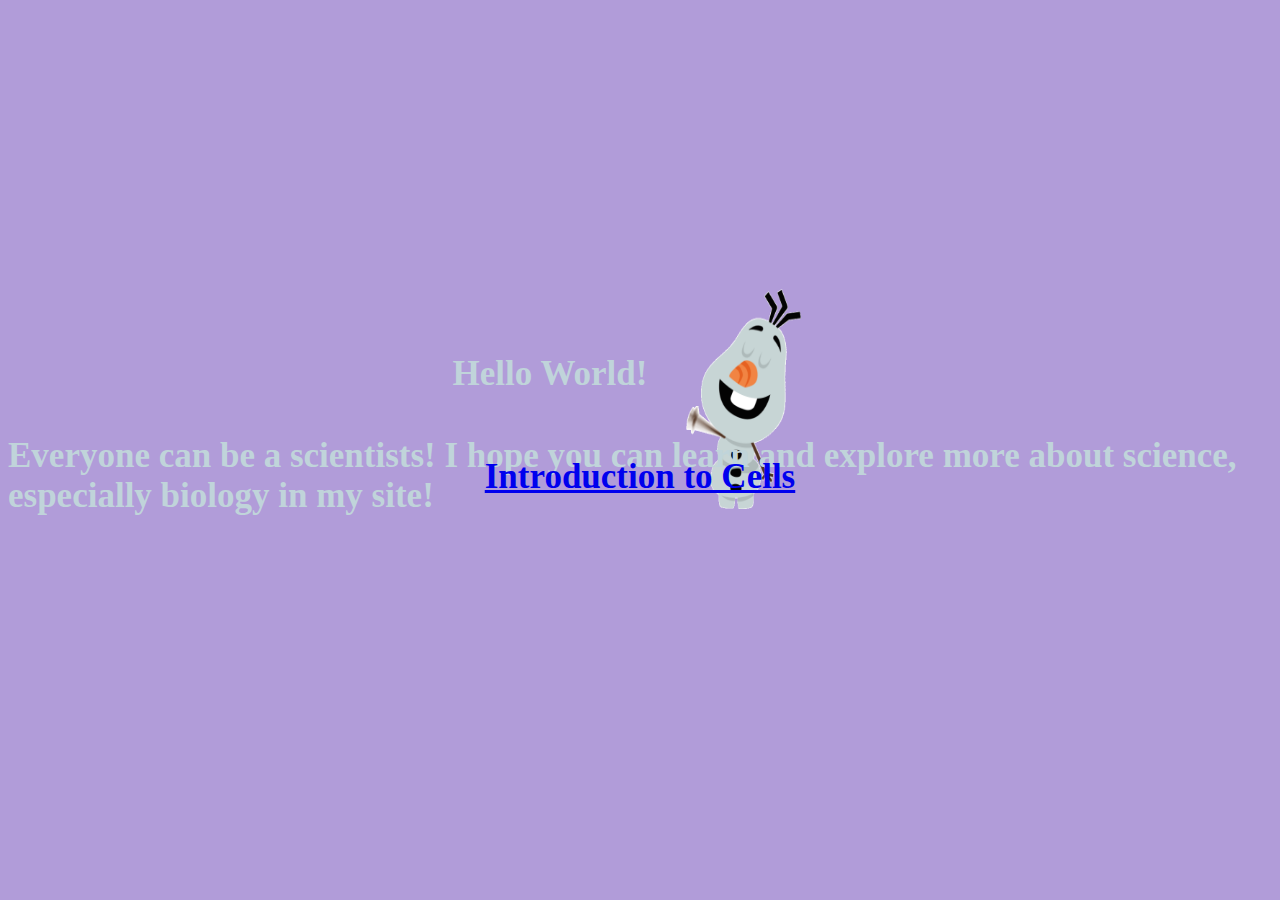
<file: index.html>
<!DOCTYPE html>
<html>
    
    <head>
        <meta charset="utf-8" /> 
        <title>Carol's Biology Site</title>
        <meta> <name="description" content="Carol's personal site">
        <link rel="stylesheet"href="css/styles.css">

    </head>
   
    <body> 
      <h1 class="header1">
        Hello World! 
        <br> 
        <br>

        <img src="4vss.gif" width="180" height="230" alt=“4vss.gif” title=“4vss”/> 
      </h1>

      <h1 class="header2">
        <br>
        <br>
        Everyone can be a scientists! I hope you can learn and explore more about science, especially biology in my site!
      
      </h1>
      
      <h1 class="header3">
        <br>
        <br>

        <a href="introtocells.html"target="-blank"> Introduction to Cells </a>
      </h1>
    </body>

</html>
</file>
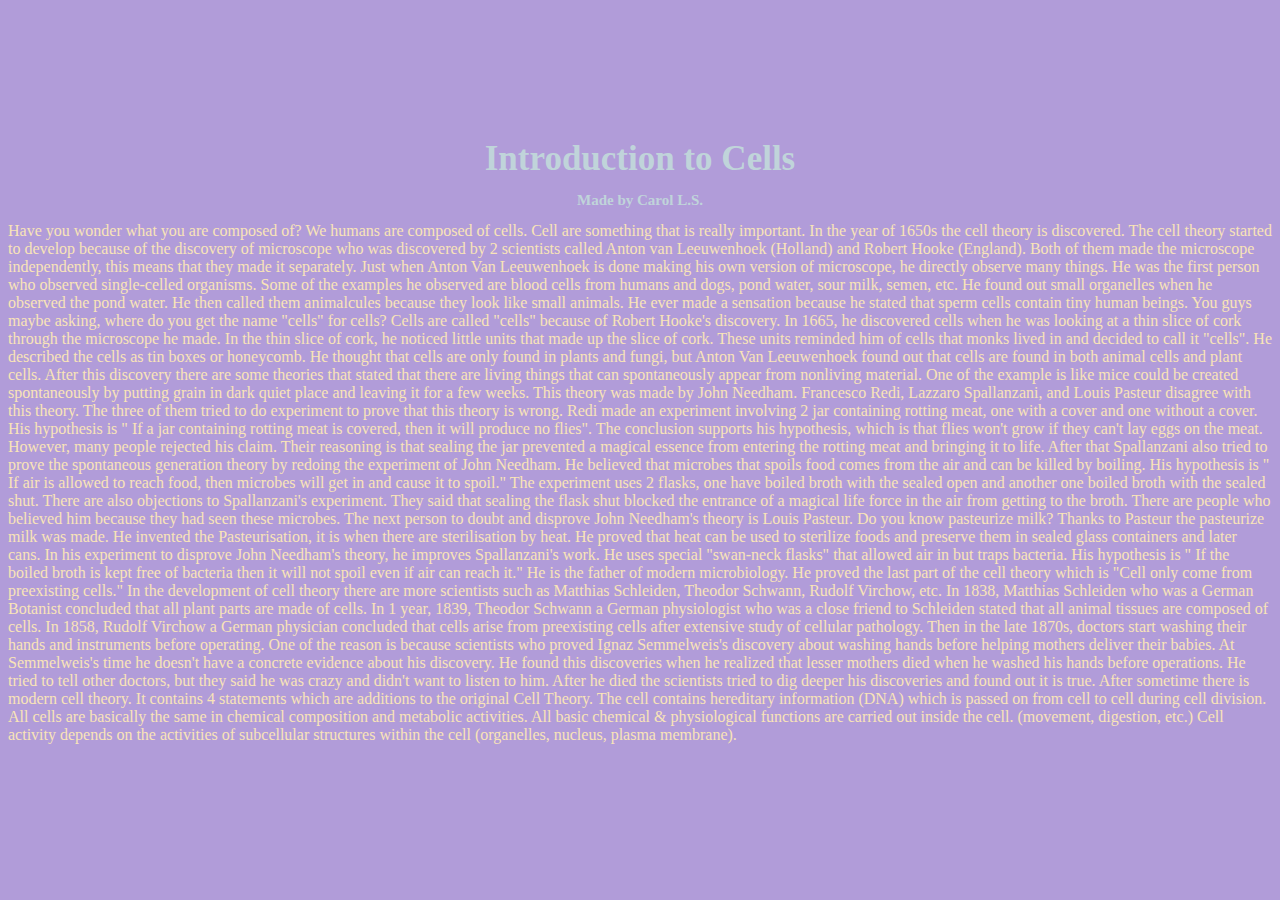
<file: introtocells.html>
<!DOCTYPE html>
<html>
       
    <head>
        <meta charset="utf-8" /> 
        <title>Introduction to Cells</title>
        <meta> <name="description" content="Carol's biology site">
        <link rel="stylesheet"href="css/styles.css">

    </head>
    <body>
        <h1>Introduction to Cells</h1>
        <h2> Made by Carol L.S.</h2>
        <p1>
            Have you wonder what you are composed of? 
        
                </p1>
        <p2>
            We humans are composed of cells. Cell are something that is really important. In the year of 1650s the cell theory is discovered. 


            The cell theory started to develop because of the discovery of microscope who was discovered by 2 scientists called Anton van Leeuwenhoek (Holland) and Robert Hooke (England). Both of them made the microscope independently, this means that they made it separately. Just when Anton Van Leeuwenhoek is done making his own version of microscope, he directly observe many things. 
            
            
            He was the first person who observed single-celled organisms.
            </p2>

        <p3>
            Some of the examples he observed are blood cells from humans and dogs, pond water, sour milk, semen, etc. He found out small organelles when he observed the pond water. He then called them animalcules because they look like small animals. He ever made a sensation because he stated that sperm cells contain tiny human beings. 

            You guys maybe asking, where do you get the name "cells" for cells? Cells are called "cells" because of Robert Hooke's discovery. In 1665, he discovered cells when he was looking at a thin slice of cork through the microscope he made. In the thin slice of cork, he noticed little units that made up the slice of cork. These units reminded him of cells that monks lived in and decided to call it "cells". He described the cells as tin boxes or honeycomb. He thought that cells are only found in plants and fungi, but Anton Van Leeuwenhoek found out that cells are found in both animal cells and plant cells. 
            </p3>
        
        
        <p4>
            After this discovery there are some theories that stated that there are living things that can spontaneously appear from nonliving material. One of the example is like mice could be created spontaneously by putting grain in dark quiet place and leaving it for a few weeks. This theory was made by John Needham. Francesco Redi, Lazzaro Spallanzani, and Louis Pasteur disagree with this theory. The three of them tried to do experiment to prove that this theory is wrong. 

            Redi made an experiment involving 2 jar containing rotting meat, one with a cover and one without a cover. His hypothesis is " If a jar containing rotting meat is covered, then it will produce no flies". The conclusion supports his hypothesis, which is that flies won't grow if they can't lay eggs on the meat. However, many people rejected his claim. Their reasoning is that sealing the jar prevented a magical essence from entering the rotting meat and bringing it to life. 
            </p4>
        
        <p5>
            After that Spallanzani also tried to prove the spontaneous generation theory by redoing the experiment of John Needham. He believed that microbes that spoils food comes from the air and can be killed by boiling. His hypothesis is " If air is allowed to reach food, then microbes will get in and cause it to spoil." The experiment uses 2 flasks, one have boiled broth with the sealed open and another one boiled broth with the sealed shut. There are also objections to Spallanzani's experiment. They said that sealing the flask shut blocked the entrance of a magical life force in the air from getting to the broth. There are people who believed him because they had seen these microbes. 

            The next person to doubt and disprove John Needham's theory is Louis Pasteur. Do you know pasteurize milk? Thanks to Pasteur the pasteurize milk was made. He invented the Pasteurisation, it is when there are sterilisation by heat. He proved that heat can be used to sterilize foods and preserve them in sealed glass containers and later cans. In his experiment to disprove John Needham's theory, he improves Spallanzani's work. He uses special "swan-neck flasks" that allowed air in but traps bacteria. His hypothesis is " If the boiled broth is kept free of bacteria then it will not spoil even if air can reach it." He is the father of modern microbiology. He proved the last part of the cell theory which is "Cell only come from preexisting cells."

        </p5>


        <p6>
            
            In the development of cell theory there are more scientists such as Matthias Schleiden, Theodor Schwann, Rudolf Virchow, etc. In 1838, Matthias Schleiden who was a German Botanist concluded that all plant parts are made of cells. In 1 year, 1839, Theodor Schwann a German physiologist who was a close friend to Schleiden stated that all animal tissues are composed of cells. In 1858, Rudolf Virchow a German physician concluded that cells arise from preexisting cells after extensive study of cellular pathology. Then in the late 1870s, doctors start washing their hands and instruments before operating. One of the reason is because scientists who proved Ignaz Semmelweis's discovery about washing hands before helping mothers deliver their babies. At Semmelweis's time he doesn't have a concrete evidence about his discovery. He found this discoveries when he realized that lesser mothers died when he washed his hands before operations. He tried to tell other doctors, but they said he was crazy and didn't want to listen to him. After he died the scientists tried to dig deeper his discoveries and found out it is true. After sometime there is modern cell theory. It contains 4 statements which are additions to the original Cell Theory.  The cell contains hereditary information (DNA) which is passed on from cell to cell during cell division. 
            All cells are basically the same in chemical composition and metabolic activities. 
            All basic chemical & physiological functions are carried out inside the cell. (movement, digestion, etc.) 
            Cell activity depends on the activities of subcellular structures within the cell (organelles, nucleus, plasma membrane).
        </p6>


    

    </body>
</html>
</file>
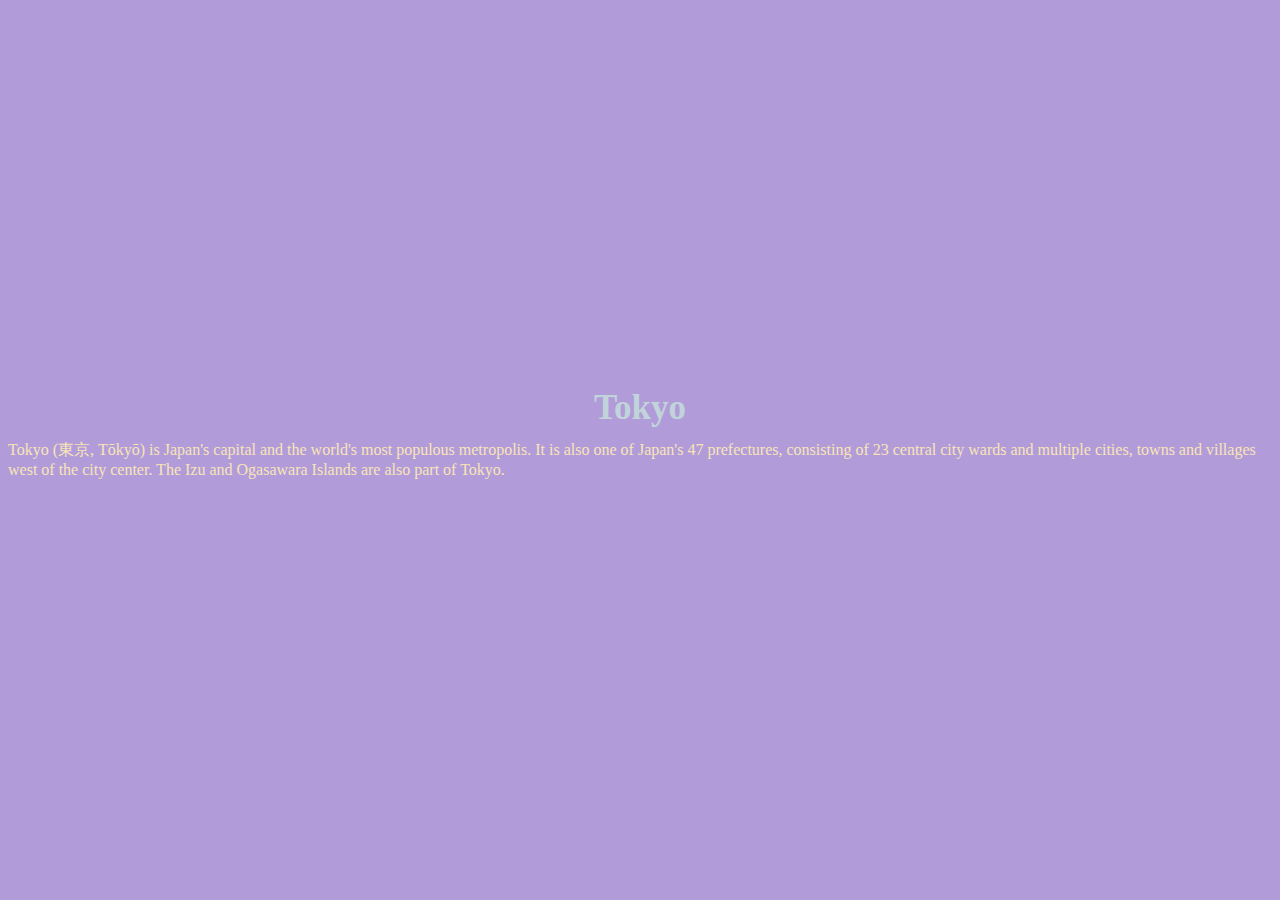
<file: tokyo.html>
<!DOCTYPE html>
<html>
    
    <head>
        <meta charset="utf-8" /> 
        <title>Tokyo</title>
        <meta> <name="description" content="Carol's personal site">
        <link rel="stylesheet"href="css/styles.css">

    </head>
    <body>
        <h1>Tokyo</h1>
        <p>
            Tokyo (東京, Tōkyō) is Japan's capital and the world's most populous metropolis. It is also one of Japan's 47 prefectures, consisting of 23 central city wards and multiple cities, towns and villages west of the city center. The Izu and Ogasawara Islands are also part of Tokyo.
        </p>
    </body>
</html>
</file>
<file: css/styles.css>
html{
  align-content:flex-start;
}

h1{
    display: flex;
   flex-direction: center; 
    color:rgb(192, 212, 218);
    font-size: 35px;
    height: 2vh;
    align-items: center;
    justify-content: center;
}

h2{
    display: flex;
    flex-direction: center;
    color:rgb(192, 212, 218);
    font-size: 15px;
    height: 2vh;
    align-items: center;
    justify-content: center;    
}

body{
    display: flex;
    flex-direction: flex-start;
    background-color: #b19cd9;
    height: 95vh;
    align-items: center;
    justify-content: center;
    align-content: flex-start;
    color: #f9e4b7;
}
  
body1{
  display: flex;
  flex-direction: align-self;
  background-color: #b19cd9;
  color:rgb(192, 212, 218);
  height: 110vh;
  align-items: center;
  justify-content: space-between;
  align-content: center;
  font-size:100px;
}

header1{
  display: flex;
  flex-direction: align-self;
  color:rgb(192, 212, 218);
  font-size: 100px;
  height: 2vh;
  align-items: center;
  justify-content: space-between;   


header2{
  display: flex;
  flex-direction: align-self;
  color:rgb(192, 212, 218);
  font-size: 85px;
  height: 2vh;
  align-items: center;
  justify-content: space-between;   

.text{
  color: #f9e4b7;
  font-size: 24px;
  padding: 20px;
  
}

p1{
  display: flex;
  flex-direction: flex-start;
  align-items:flex-start;
  justify-content: flex-start;
  color: #f9e4b7;
  font-size: 16px;
  padding: 20px; 
  text-align: justify;
  font-style:oblique;
  font-weight: 700;
}

p2{
  display: flex;
  flex-direction: flex-start;
  height: 2vh;
  align-items: center;
  justify-content: center;
  color: #f9e4b7;
  font-size: 16px;
  padding: 20px; 
  text-align: justify;
  font-style:oblique;
}

p3{
  display: flex;
  flex-direction: flex-start;
  height: 14vh;
  align-items: center;
  justify-content: center;
  color: #f9e4b7;
  font-size: 16px;
  padding: 20px; 
  text-align: justify;
  font-style:oblique;
}


p4{
  display: flex;
  flex-direction: flex-start;
  height: 6vh;
  align-items: center;
  justify-content: center;
  color: #f9e4b7;
  font-size: 16px;
  padding: 20px; 
  text-align: justify;
  font-style:oblique;
}

p5{
  display: flex;
  flex-direction: flex-start;
  height: 20vh;
  align-items: center;
  justify-content: center;
  color: #f9e4b7;
  font-size: 16px;
  padding: 20px; 
  text-align: justify;
  font-style:oblique;
}

p6{
  display: flex;
  flex-direction: flex-start;
  height: 15vh;
  align-items:flex-start;
  justify-content: flex-start;
  color: #f9e4b7;
  font-size: 16px;
  padding: 20px; 
  text-align: justify;
  font-style:oblique;
}
</file>
